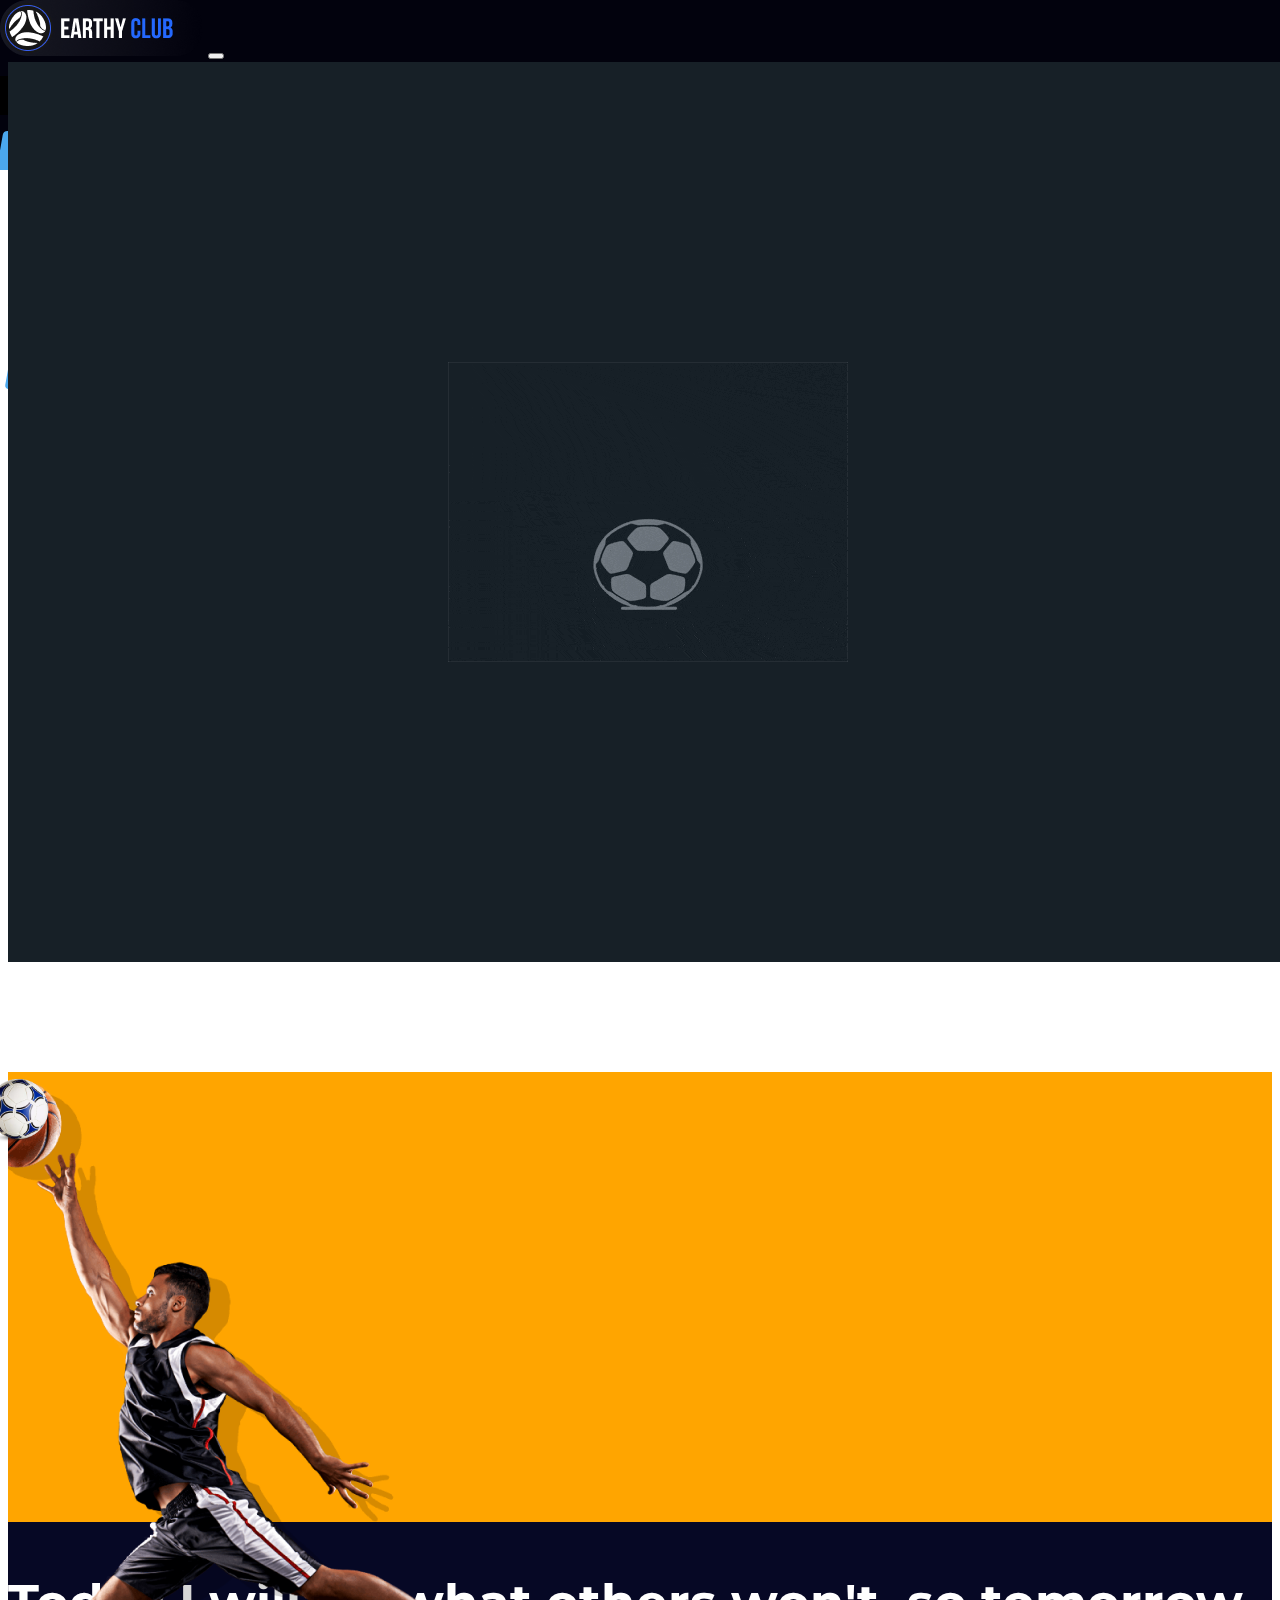
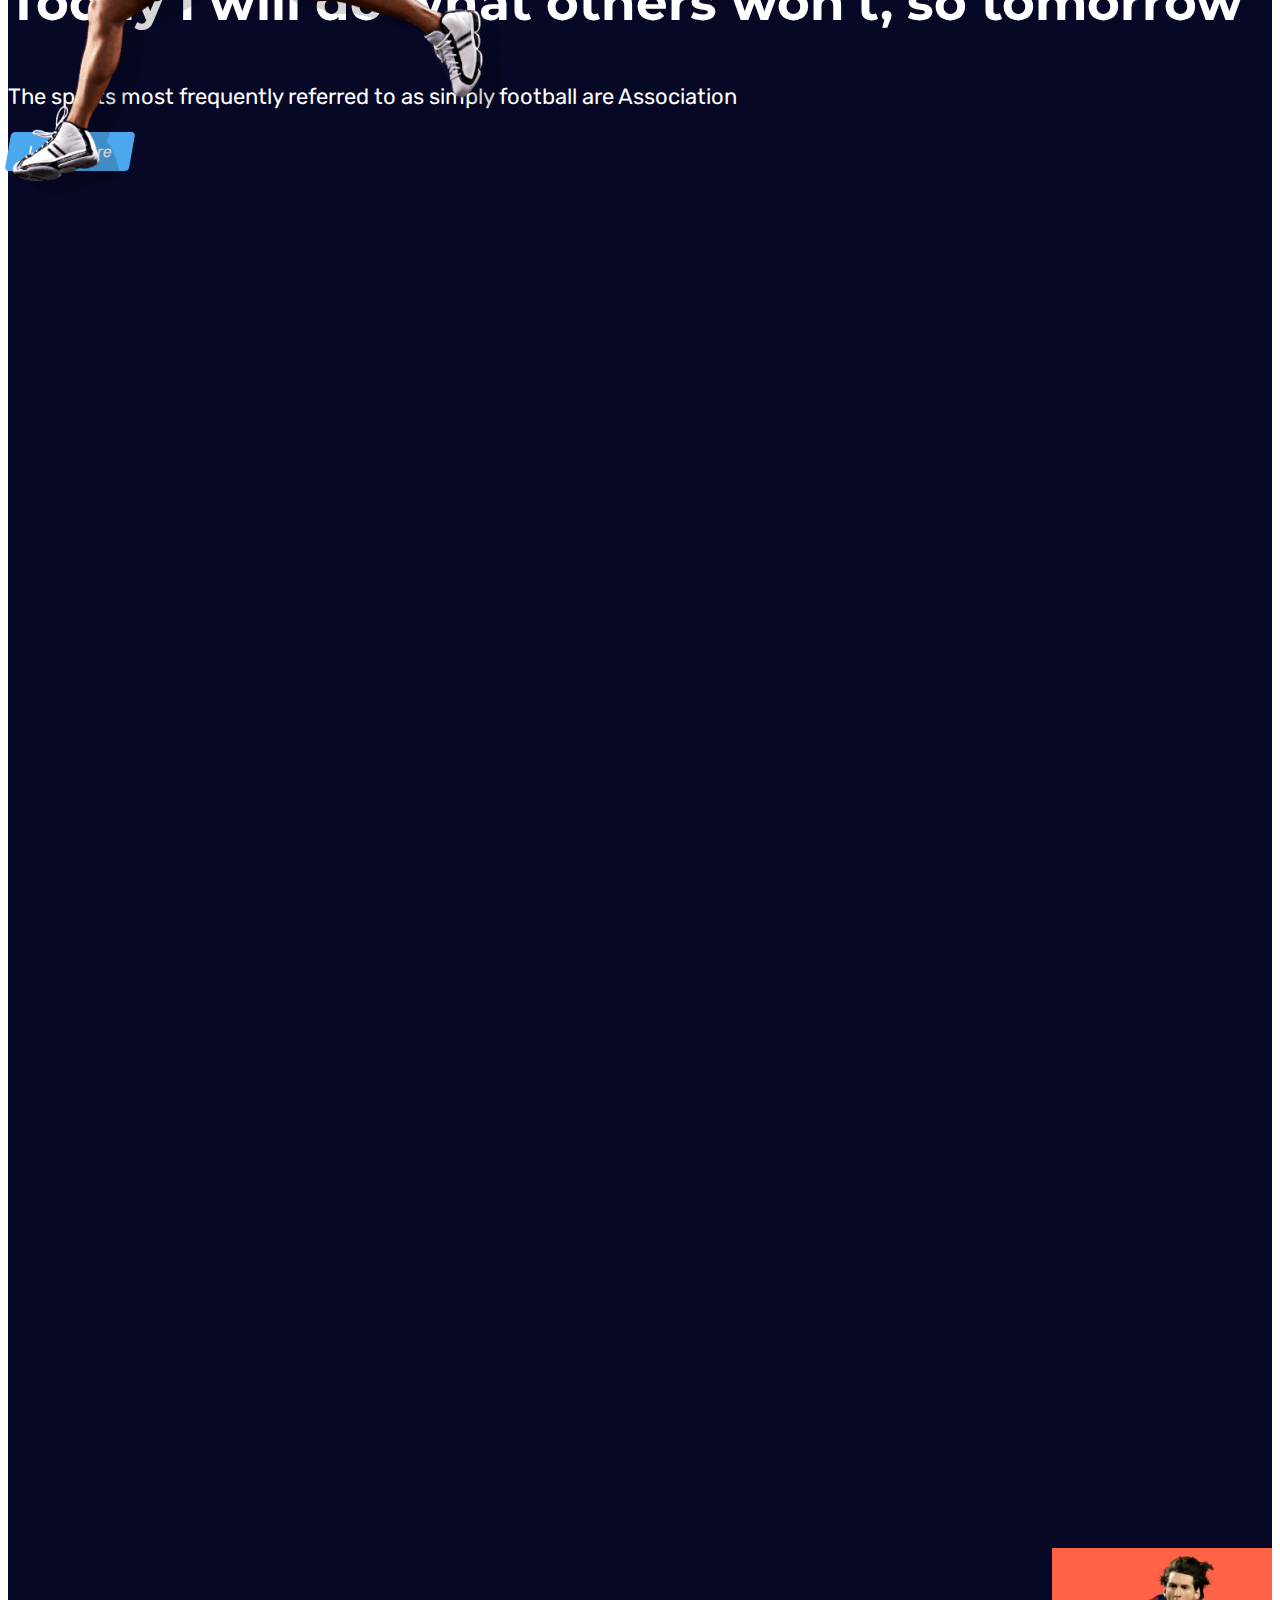
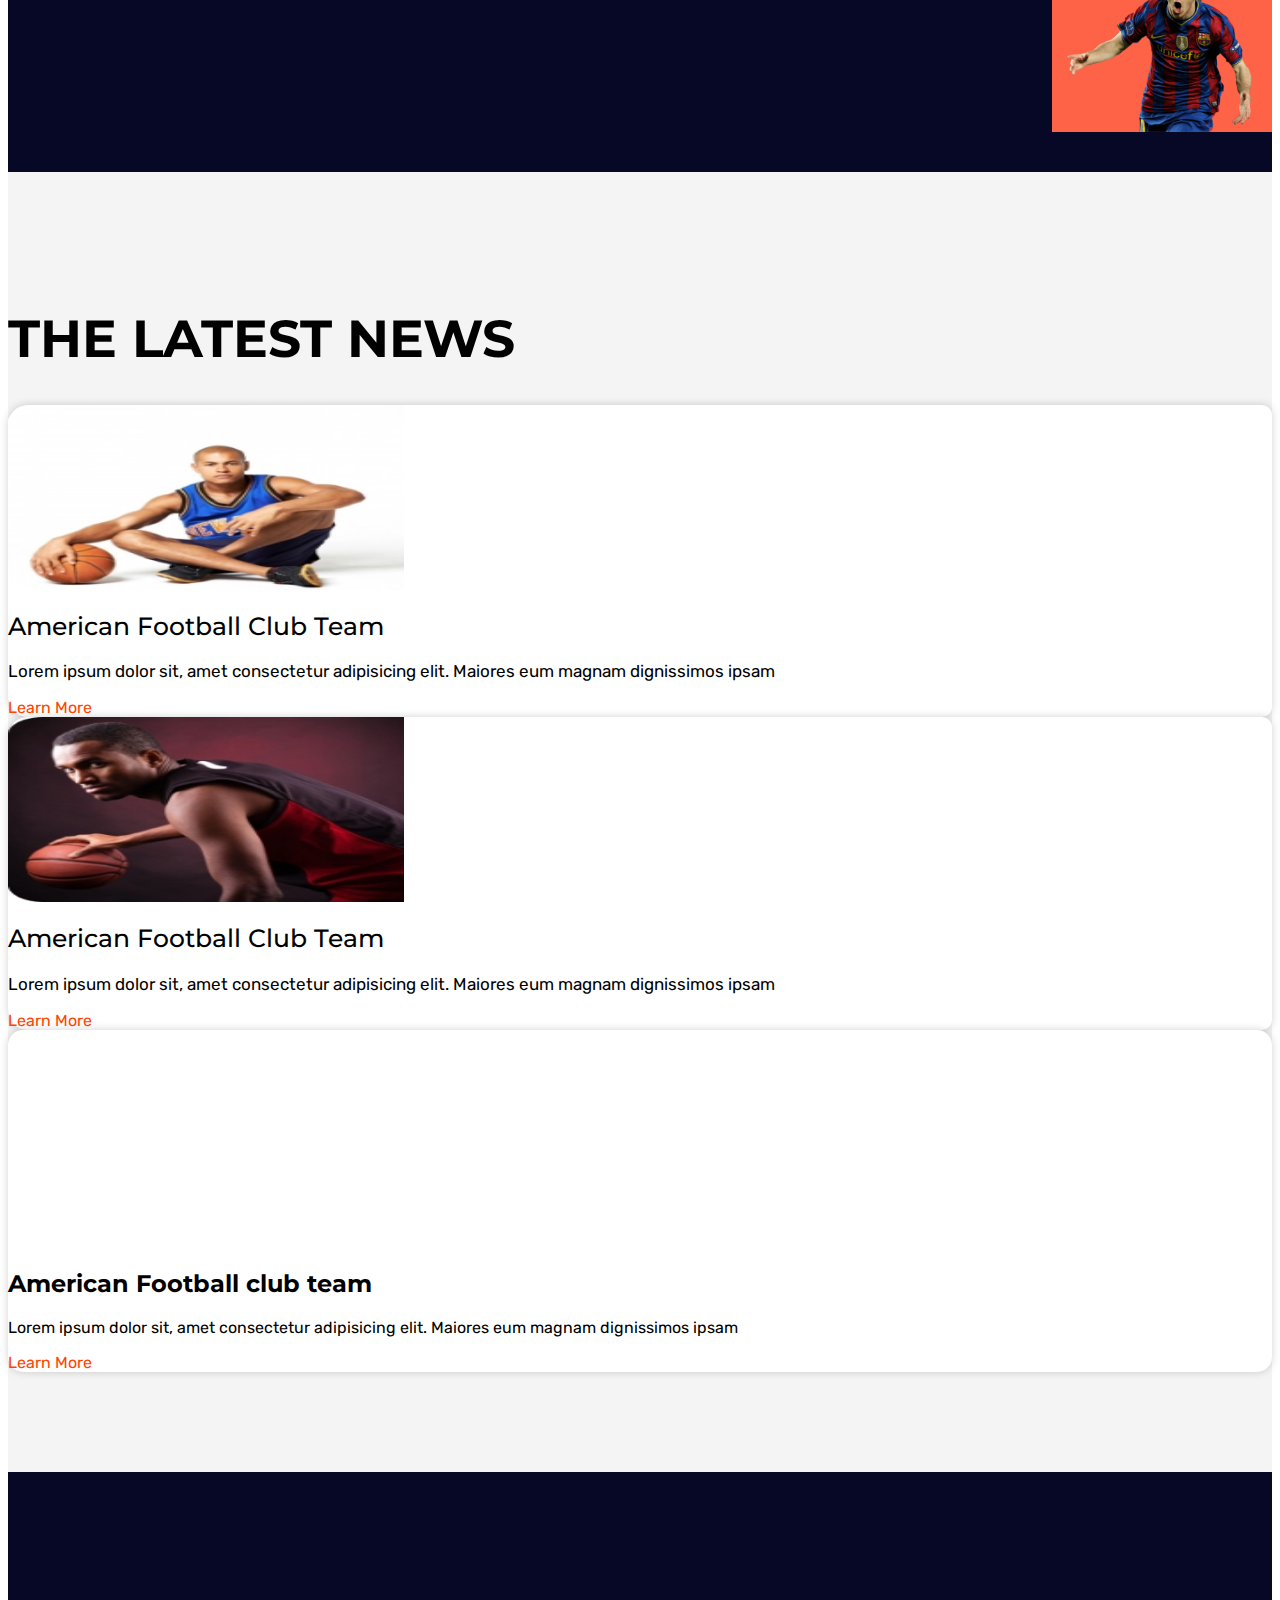
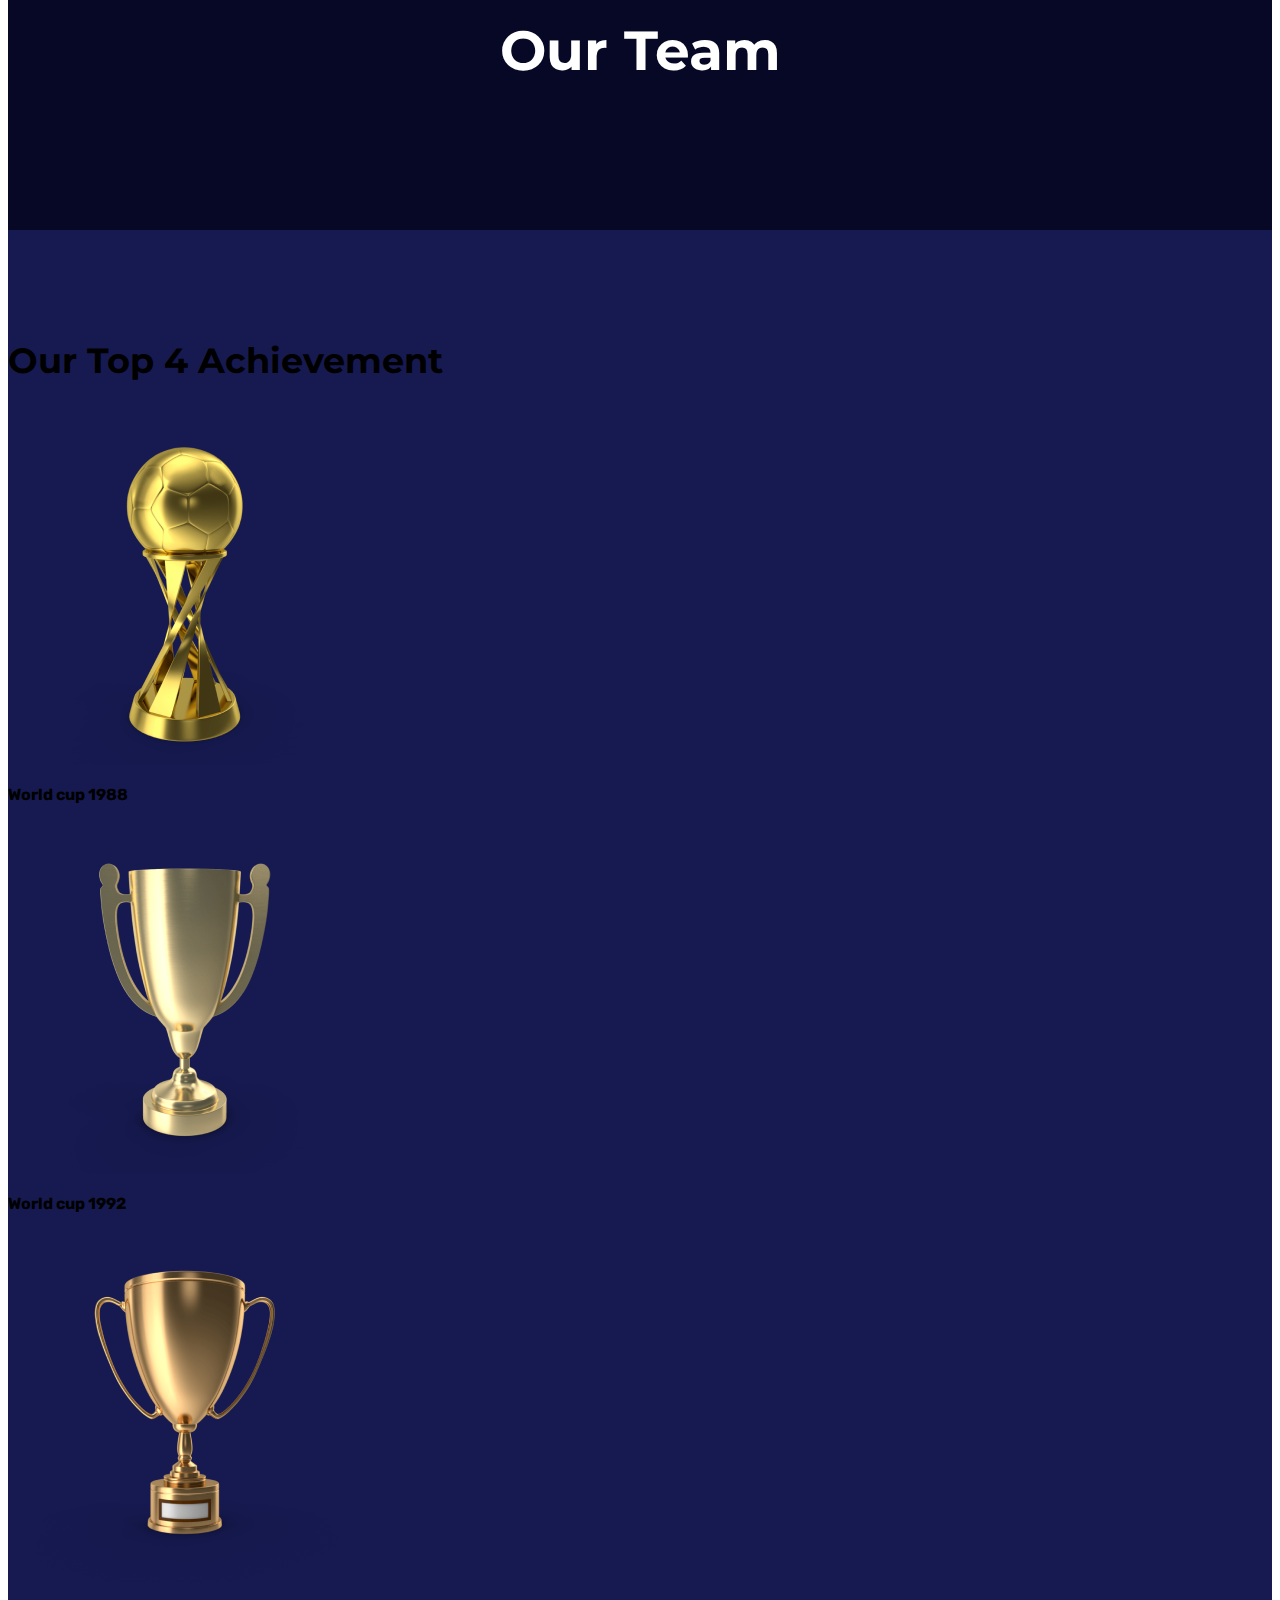
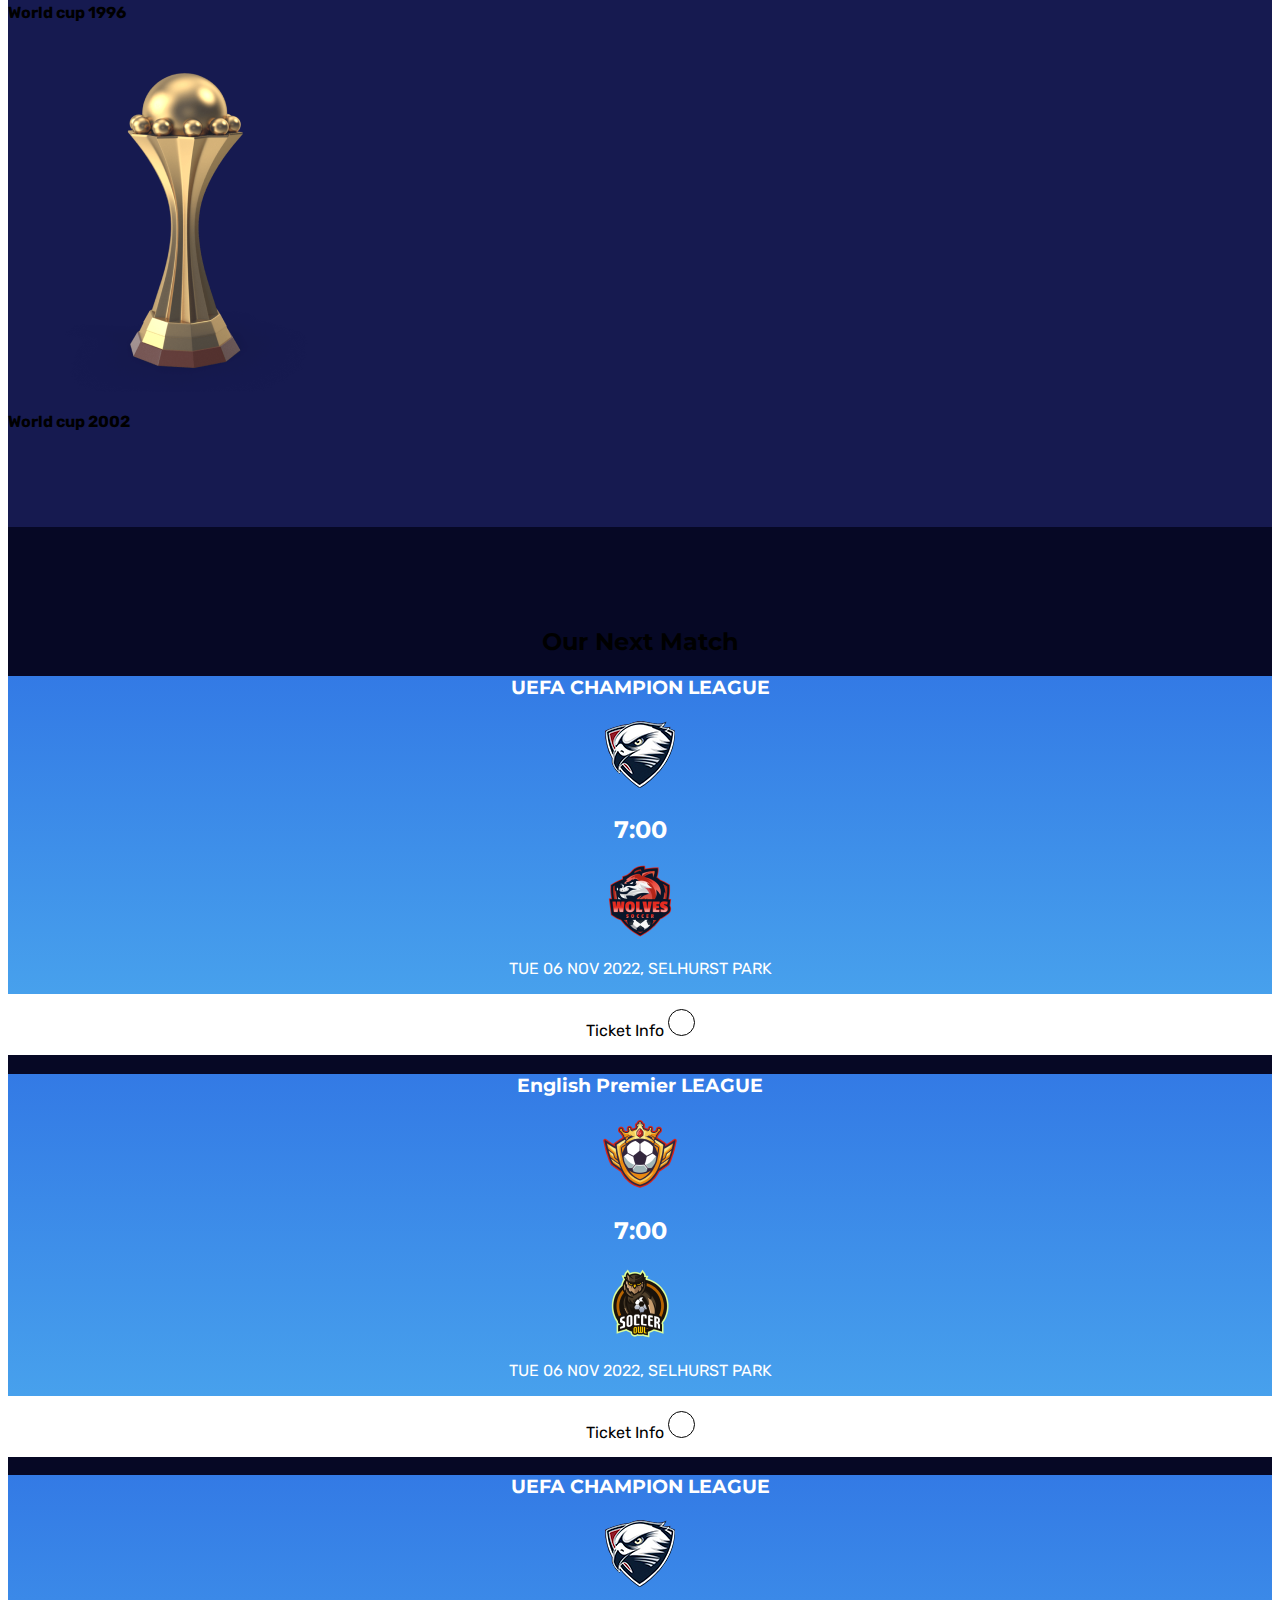
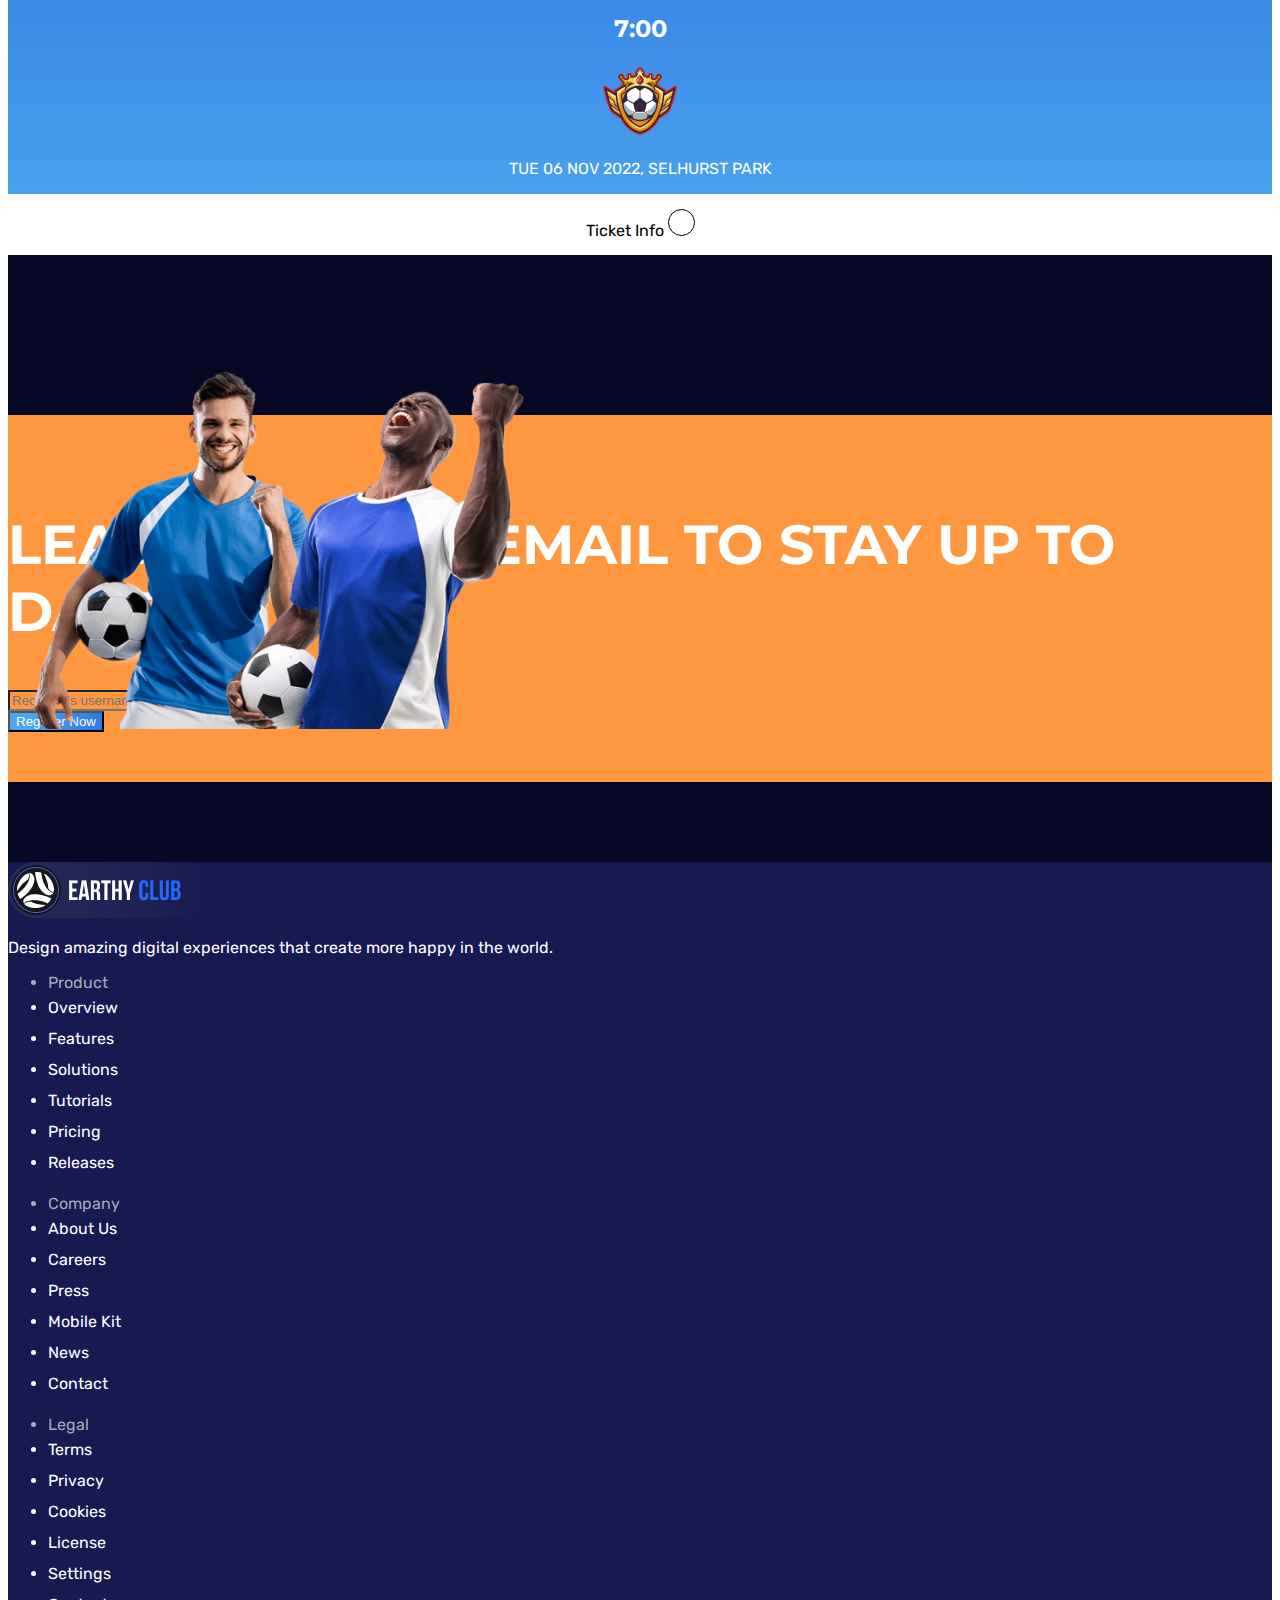
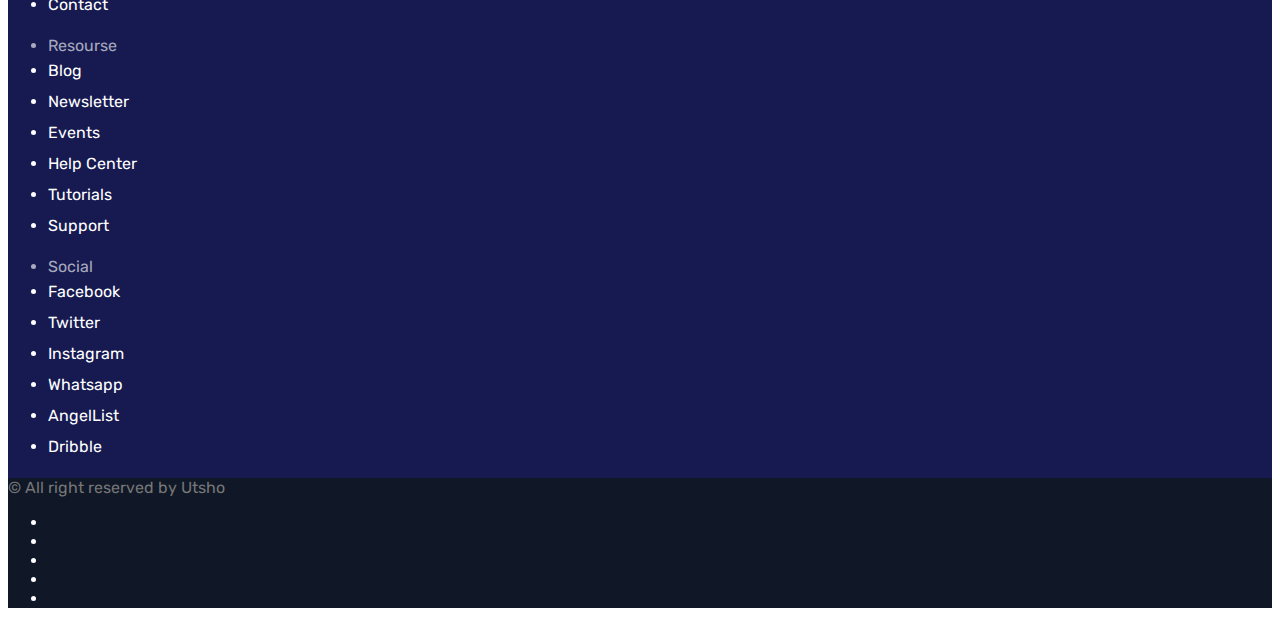
<file: index.html>
<!doctype html>
<html lang="en">

<head>
    <title>Earthy Club</title>
    <!-- Required meta tags -->
    <meta charset="utf-8">
    <meta name="viewport" content="width=device-width, initial-scale=1, shrink-to-fit=no">

    <!-- Bootstrap CSS v5.2.1 -->
    <link href="https://cdn.jsdelivr.net/npm/bootstrap@5.2.1/dist/css/bootstrap.min.css" rel="stylesheet"
        integrity="sha384-iYQeCzEYFbKjA/T2uDLTpkwGzCiq6soy8tYaI1GyVh/UjpbCx/TYkiZhlZB6+fzT" crossorigin="anonymous">

    <!-- owl carousel css -->
    <link rel="stylesheet" href="https://cdnjs.cloudflare.com/ajax/libs/OwlCarousel2/2.3.4/assets/owl.carousel.min.css"
        integrity="sha512-tS3S5qG0BlhnQROyJXvNjeEM4UpMXHrQfTGmbQ1gKmelCxlSEBUaxhRBj/EFTzpbP4RVSrpEikbmdJobCvhE3g=="
        crossorigin="anonymous" referrerpolicy="no-referrer" />

    <link rel="stylesheet"
        href="https://cdnjs.cloudflare.com/ajax/libs/OwlCarousel2/2.3.4/assets/owl.theme.default.min.css"
        integrity="sha512-sMXtMNL1zRzolHYKEujM2AqCLUR9F2C4/05cdbxjjLSRvMQIciEPCQZo++nk7go3BtSuK9kfa/s+a4f4i5pLkw=="
        crossorigin="anonymous" referrerpolicy="no-referrer" />

    <!-- google font -->
    <link
        href="https://fonts.googleapis.com/css2?family=Montserrat:wght@400;500;600;700;800&family=Rubik:wght@300;400;500;600;700&display=swap"
        rel="stylesheet">

    <!-- font awesome cdn -->
    <link rel="stylesheet" href="https://cdnjs.cloudflare.com/ajax/libs/font-awesome/6.2.1/css/all.min.css"
        integrity="sha512-MV7K8+y+gLIBoVD59lQIYicR65iaqukzvf/nwasF0nqhPay5w/9lJmVM2hMDcnK1OnMGCdVK+iQrJ7lzPJQd1w=="
        crossorigin="anonymous" referrerpolicy="no-referrer" />

    <!-- custom css -->
    <link rel="stylesheet" href="./style.css">
    <!-- responsive css -->
    <link rel="stylesheet" href="./responsive.css">
</head>

<body>

    <!-- default preloader -->
    <div id="preloader"></div>

    <!-- navbar -->
    <nav class="my-navbar navbar navbar-expand-sm navbar-light bg-light py-0">
        <div class="container">
            <a class="navbar-brand" href="./Under_construction.html"><img src="./img/logo 1.png" alt=""></a>
            <button class="navbar-toggler d-lg-none bg-info" type="button" data-bs-toggle="collapse"
                data-bs-target="#collapsibleNavId" aria-controls="collapsibleNavId" aria-expanded="false"
                aria-label="Toggle navigation">
                <span class="navbar-toggler-icon"> </span>
            </button>
            <div class="collapse navbar-collapse" id="collapsibleNavId">
                <ul class="navbar-nav">
                    <li class="navbar-item"><a href="./Under_construction.html">Home</a></li>
                    <li class="navbar-item"><a href="./Under_construction.html">Players <span><i
                                    class="fa fa-angle-down" aria-hidden="true"></i></span></a>
                        <ul>
                            <li><a href="./Under_construction.html">Messi</a></li>
                            <li><a href="./Under_construction.html">Diago Maradona</a></li>
                            <li><a href="./Under_construction.html">Lautaro Martinez</a></li>
                            <li><a href="./Under_construction.html">Angel Di Maria</a></li>
                            <li><a href="./Under_construction.html">Alfredo Di Stéfano</a></li>
                        </ul>
                    </li>
                    <li class="navbar-item"><a href="./Under_construction.html">Services</a></li>
                    <li class="navbar-item"><a href="./Under_construction.html">Contact Us</a></li>
                </ul>
                <div class="my-navbar-right-btn"> <a href="./Under_construction.html" class="cmn-btn-one">Contact Us</a>
                </div>
            </div>
        </div>
    </nav>

    <!-- banner section -->
    <div class="banner-section">
        <div class="container">
            <div class="row">
                <div class="col-lg-4 col-md-7 col-sm-8">
                    <div class="banner-left d-flex justify-content-end flex-column align-items-end">
                        <div>
                            <h2>BECOME <br> A LEGEND</h2>
                            <p>The sports most frequently referred to as simply football are Association</p>
                            <div class="banner-btn">
                                <a href="./Under_construction.html" class="cmn-btn-one">Learn More</a>
                                <a href="./Under_construction.html" class="banner-left-play-now"> <span><i
                                            class="fa fa-play" aria-hidden="true"></i></span> Play Now</a>
                            </div>
                        </div>
                    </div>
                </div>
                <div class="col-lg-4 col-md-1 col-sm-4"></div>
                <div class="col-lg-4 col-md-4 col-sm-0">
                    <div class="banner-right d-flex justify-content-end flex-column align-items-end">
                        <video class="border mb-4 rounded rounded-2" width="170" height="150" controls>
                            <source src="./img/messi.mp4" type="video/mp4">
                        </video>
                        <p class="text-end text-light">Lionel Andrés Messi, is an Argentine professional footballer who
                            plays as a forward</p>
                        <img src="./img/messi_sig.png" alt="">
                    </div>
                </div>
            </div>
        </div>
    </div>

    <!-- play-section -->
    <div class="play-section">
        <div class="container">
            <div class="row">
                <div class="col-lg-4 col-md-6">
                    <div class="play-left">
                        <img class="play-left-img-1" src="./img/image 582.png" alt="">
                        <img class="play-left-img-2" src="./img/image 583.png" alt="">
                    </div>
                </div>
                <div class="col-lg-5 col-md-6">
                    <div class="play-right d-flex flex-column align-items-start justify-content-center">
                        <h3>Today I will do what others won't, so tomorrow</h3>
                        <p>The sports most frequently referred to as simply football are Association</p>
                        <a href="#" class="cmn-btn-one">Learn More</a>
                    </div>
                </div>
                <div class="col-lg-3 col-md-0">
                    <div class="play-right-2">
                        <div class="play-right-2-inner"><img src="./img/mm.png" alt=""></div>
                    </div>
                </div>
            </div>
        </div>
    </div>

    <!-- news section -->
    <div class="news-section">
        <div class="container">
            <div class="row">
                <div class="col-lg-12">
                    <h1 class="text-center news-section-intro">THE LATEST NEWS</h1>
                </div>
            </div>
        </div>
        <div class="container mt-4">
            <div class="row">

                <div class="col-lg-6">
                    <div class="news-section-item-left-main text-start py-4">

                        <div class="news-section-item-left d-flex mb-3 ">
                            <div class="news-sectiom-item-left-img">
                                <img src="./img/Rectangle 6342.png" alt="">
                            </div>
                            <div class="news-section-item-left-text  px-3 mt-4">
                                <h2>American Football Club Team</h2>
                                <p>Lorem ipsum dolor sit, amet consectetur adipisicing elit. Maiores eum magnam
                                    dignissimos ipsam</p>
                                <a href="#">Learn More</a>
                            </div>
                        </div>

                        <div class="news-section-item-left d-flex">
                            <div class="news-sectiom-item-left-img">
                                <img src="./img/Rectangle 6344.png" alt="">
                            </div>
                            <div class="news-section-item-left-text  px-3 mt-4">
                                <h2>American Football Club Team</h2>
                                <p>Lorem ipsum dolor sit, amet consectetur adipisicing elit. Maiores eum magnam
                                    dignissimos ipsam</p>
                                <a href="#">Learn More</a>
                            </div>
                        </div>
                    </div>
                </div>

                <div class="col-lg-6">
                    <div class="news-section-item-right-main pt-4">
                        <div class="news-section-item-right">
                            <iframe width="560" height="215" src="https://www.youtube.com/embed/RM0ql8360J4"
                                title="YouTube video player" frameborder="0"
                                allow="accelerometer; autoplay; clipboard-write; encrypted-media; gyroscope; picture-in-picture"
                                allowfullscreen></iframe>
                            <div class="news-section-item-right-txt px-3 py-3">
                                <h2>American Football club team</h2>
                                <p>Lorem ipsum dolor sit, amet consectetur adipisicing elit. Maiores eum magnam
                                    dignissimos ipsam</p>
                                <a href="#">Learn More</a>
                            </div>
                        </div>
                    </div>
                </div>

            </div>
        </div>
    </div>

    <!-- our team section -->
    <div class="our-team-section">
        <div class="container">
            <div class="row">
                <div class="col-lg-12">
                    <h2 class="our-team-intro">Our Team</h2>
                </div>
            </div>
        </div>
        <div class="our-team-item-main">
            <div class="container">
                <div class="row">
                    <div class="col-lg-12">
                        <div class="our-team-item-main">
                            <div class="owl-carousel owl-theme">
                                <div class="item">
                                    <div class="our-team-item-img">
                                        <img src="./img/ourTeam1.png" alt="">
                                    </div>
                                    <div class="our-team-item-txt text-center text-light">
                                        <h2 class="mb-0">Emilio Martinez</h2>
                                        <p>Goal Keeper</p>
                                    </div>
                                </div>
                                <div class="item">
                                    <div class="our-team-item-img">
                                        <img src="./img/ourTeam2.png" alt="">
                                    </div>
                                    <div class="our-team-item-txt text-center text-light">
                                        <h2 class="mb-0">Emilio Martinez</h2>
                                        <p>Goal Keeper</p>
                                    </div>
                                </div>
                                <div class="item">
                                    <div class="our-team-item-img">
                                        <img src="./img/ourTeam3.png" alt="">
                                    </div>
                                    <div class="our-team-item-txt text-center text-light">
                                        <h2 class="mb-0">Emilio Martinez</h2>
                                        <p>Goal Keeper</p>
                                    </div>
                                </div>
                            </div>
                        </div>
                    </div>
                </div>
            </div>
        </div>
    </div>

    <!-- achievement section -->
    <div class="achievement-section">
        <div class="container">

            <div class="row">
                <div class="col-lg-12">
                    <h2 class="text-center text-light achievement-title">Our Top 4 Achievement</h2>
                </div>
            </div>

            <div class="row">
                <div class="col-lg-3 col-md-6">
                    <div class="achievement-item text-center">
                        <img src="./img/image 587.png" alt="">
                        <p class="text-light">World cup 1988</p>
                    </div>
                </div>
                <div class="col-lg-3 col-md-6">
                    <div class="achievement-item text-center">
                        <img src="./img/image 588.png" alt="">
                        <p class="text-light">World cup 1992</p>
                    </div>
                </div>
                <div class="col-lg-3 col-md-6">
                    <div class="achievement-item text-center">
                        <img src="./img/image 589.png" alt="">
                        <p class="text-light">World cup 1996</p>
                    </div>
                </div>
                <div class="col-lg-3 col-md-6">
                    <div class="achievement-item text-center">
                        <img src="./img/image 590.png" alt="">
                        <p class="text-light">World cup 2002</p>
                    </div>
                </div>
            </div>
        </div>
    </div>

    <!-- next match section -->
    <div class="next-match">
        <div class="container">
            <div class="row">
                <div class="col-lg-12">
                    <h2 class="text-center text-light">Our Next Match</h2>
                </div>
            </div>

            <div class="row py-5">

                <div class="col-lg-4">
                    <div class="next-match-item">
                        <h3 class="pt-4">UEFA CHAMPION LEAGUE</h3>
                        <div class="next-match-item-span-parent d-flex justify-content-between px-4 my-5">
                            <span><img src="./img/image 591.png" alt=""></span>
                            <span>
                                <h2 class="py-2 px-4 border border-4">7:00</h2>
                            </span>
                            <span><img src="./img/image 592.png" alt=""></span>
                        </div>
                        <p>TUE 06 NOV 2022, SELHURST PARK</p>
                        <a href="#">Ticket Info <span><i class="fa-solid fa-arrow-right"></i></span></a>
                    </div>
                </div>
                <div class="col-lg-4">
                    <div class="next-match-item">
                        <h3 class="pt-4">English Premier LEAGUE</h3>
                        <div class="next-match-item-span-parent d-flex justify-content-between px-4 my-5">
                            <span><img src="./img/image 593.png" alt=""></span>
                            <span>
                                <h2 class="py-2 px-4 border border-4">7:00</h2>
                            </span>
                            <span><img src="./img/image 594.png" alt=""></span>
                        </div>
                        <p>TUE 06 NOV 2022, SELHURST PARK</p>
                        <a href="#">Ticket Info <span><i class="fa-solid fa-arrow-right"></i></span></a>
                    </div>
                </div>
                <div class="col-lg-4">
                    <div class="next-match-item">
                        <h3 class="pt-4">UEFA CHAMPION LEAGUE</h3>
                        <div class="next-match-item-span-parent d-flex justify-content-between px-4 my-5">
                            <span><img src="./img/image 597.png" alt=""></span>
                            <span>
                                <h2 class="py-2 px-4 border border-4">7:00</h2>
                            </span>
                            <span><img src="./img/image 598.png" alt=""></span>
                        </div>
                        <p>TUE 06 NOV 2022, SELHURST PARK</p>
                        <a href="#">Ticket Info <span><i class="fa-solid fa-arrow-right"></i></span></a>
                    </div>
                </div>

            </div>
        </div>
    </div>

    <!-- email us section -->
    <div class="email-us-section">
        <div class="container">
            <div class="email-us-left-right-parent">
                <div class="row">
                    <div class="col-lg-6">
                        <div class="email-us-left">
                            <img class="email-us-left-img-2" src="./img/ourTeam3.png" alt="">
                            <img class="email-us-left-img-1" src="./img/ourTeam2.png" alt="">
                        </div>
                    </div>
                    <div class="col-lg-6">
                        <div class="email-us-right">
                            <h2>LEAVE US YOUR EMAIL TO STAY UP TO DATE!</h2>
                            <div class="input-group mb-3">
                                <input type="text" class="form-control py-3" placeholder="Recipient's username"
                                    aria-label="Recipient's username" aria-describedby="basic-addon2">
                                <div class="input-group-append">
                                    <button class="btn btn-outline-secondary py-3" type="button">Register Now</button>
                                </div>
                            </div>
                        </div>
                    </div>
                </div>
            </div>
        </div>
    </div>

    <!-- Footer -->

    <footer>
        <div class="footer-top py-5">
            <div class="container">
                <div class="row">
                    <div class="col-lg-4">
                        <div class="footer-left">
                            <a href="#"><img src="./img/logo 1.png" alt=""></a>
                            <p class="mt-4">Design amazing digital experiences that create more happy in the world.</p>
                        </div>
                    </div>
                    <div class="col-lg-8">
                        <div class="footer-right d-flex justify-content-between">
                            <ul class="list-inline">
                                <li>Product</li>
                                <li><a href="./Under_construction.html">Overview</a></li>
                                <li><a href="./Under_construction.html">Features</a></li>
                                <li><a href="./Under_construction.html">Solutions</a></li>
                                <li><a href="./Under_construction.html">Tutorials</a></li>
                                <li><a href="./Under_construction.html">Pricing</a></li>
                                <li><a href="./Under_construction.html">Releases</a></li>
                            </ul>
                            <ul class="list-inline">
                                <li>Company</li>
                                <li><a href="./Under_construction.html">About Us</a></li>
                                <li><a href="./Under_construction.html">Careers</a></li>
                                <li><a href="./Under_construction.html">Press</a></li>
                                <li><a href="./Under_construction.html">Mobile Kit</a></li>
                                <li><a href="./Under_construction.html">News</a></li>
                                <li><a href="./Under_construction.html">Contact</a></li>
                            </ul>
                            <ul class="list-inline">
                                <li>Legal</li>
                                <li><a href="./Under_construction.html">Terms</a></li>
                                <li><a href="./Under_construction.html">Privacy</a></li>
                                <li><a href="./Under_construction.html">Cookies</a></li>
                                <li><a href="./Under_construction.html">License</a></li>
                                <li><a href="./Under_construction.html">Settings</a></li>
                                <li><a href="./Under_construction.html">Contact</a></li>
                            </ul>
                            <ul class="list-inline">
                                <li>Resourse</li>
                                <li><a href="./Under_construction.html">Blog</a></li>
                                <li><a href="./Under_construction.html">Newsletter</a></li>
                                <li><a href="./Under_construction.html">Events</a></li>
                                <li><a href="./Under_construction.html">Help Center</a></li>
                                <li><a href="./Under_construction.html">Tutorials</a></li>
                                <li><a href="./Under_construction.html">Support</a></li>
                            </ul>
                            <ul class="list-inline">
                                <li>Social</li>
                                <li><a href="./Under_construction.html">Facebook</a></li>
                                <li><a href="./Under_construction.html">Twitter</a></li>
                                <li><a href="./Under_construction.html">Instagram</a></li>
                                <li><a href="./Under_construction.html">Whatsapp</a></li>
                                <li><a href="./Under_construction.html">AngelList</a></li>
                                <li><a href="./Under_construction.html">Dribble</a></li>
                            </ul>
                        </div>
                    </div>
                </div>
            </div>
        </div>
        <div class="footer-bottom py-4">
            <div class="container">
                <div class="row">
                    <div class="col-lg-6 col-md-6 col-sm-6">
                        <div class="footer-btm-left">
                            <p class="mb-0 h5">© All right reserved by Utsho</p>
                        </div>
                    </div>
                    <div class="col-lg-6 col-md-6 col-sm-6">
                        <div class="footer-btm-right">
                            <ul class="list-inline mb-0 text-end">
                                <li class="list-inline-item"><a href="#"><i class="fab fa-facebook"
                                            aria-hidden="true"></i></a></li>
                                <li class="list-inline-item"><a href="#"><i class="fab fa-twitter"
                                            aria-hidden="true"></i></a></li>
                                <li class="list-inline-item"><a href="#"><i class="fab fa-git"
                                            aria-hidden="true"></i></a></li>
                                <li class="list-inline-item"><a href="#"><i class="fab fa-github"
                                            aria-hidden="true"></i></a></li>
                                <li class="list-inline-item"><a href="#"><i class="fab fa-figma"
                                            aria-hidden="true"></i></a></li>
                            </ul>
                        </div>
                    </div>
                </div>
            </div>
        </div>
    </footer>
    <!-- Bootstrap JavaScript Libraries -->
    <script src="https://cdn.jsdelivr.net/npm/@popperjs/core@2.11.6/dist/umd/popper.min.js"
        integrity="sha384-oBqDVmMz9ATKxIep9tiCxS/Z9fNfEXiDAYTujMAeBAsjFuCZSmKbSSUnQlmh/jp3" crossorigin="anonymous">
        </script>
    <script src="https://cdn.jsdelivr.net/npm/bootstrap@5.2.1/dist/js/bootstrap.min.js"
        integrity="sha384-7VPbUDkoPSGFnVtYi0QogXtr74QeVeeIs99Qfg5YCF+TidwNdjvaKZX19NZ/e6oz" crossorigin="anonymous">
        </script>

    <!-- jquery cdn -->
    <script src="https://code.jquery.com/jquery-3.6.1.min.js"
        integrity="sha256-o88AwQnZB+VDvE9tvIXrMQaPlFFSUTR+nldQm1LuPXQ=" crossorigin="anonymous"></script>

    <!-- Owl carousel jquery -->
    <script src="https://cdnjs.cloudflare.com/ajax/libs/OwlCarousel2/2.3.4/owl.carousel.min.js"
        integrity="sha512-bPs7Ae6pVvhOSiIcyUClR7/q2OAsRiovw4vAkX+zJbw3ShAeeqezq50RIIcIURq7Oa20rW2n2q+fyXBNcU9lrw=="
        crossorigin="anonymous" referrerpolicy="no-referrer"></script>

    <script type="text/JavaScript">
    $('.owl-carousel').owlCarousel({
    loop:true,
    margin:10,
    nav:true,
    // autoplay: true,
    dots: true,
    autoplayTimeout: 2000,
    autoplayHoverPause: true,
    responsive:{
        500:{
            items:2
        },
        600:{
            items:2
        },
        1000:{
            items:3
        }
    }
})
  </script>

    <script>
        let loader = document.getElementById('preloader')
        window.addEventListener('load', function () {
            setTimeout(() => {
                loader.style.display = 'none'
            }, 1500);
        })
    </script>
</body>

</html>
</file>
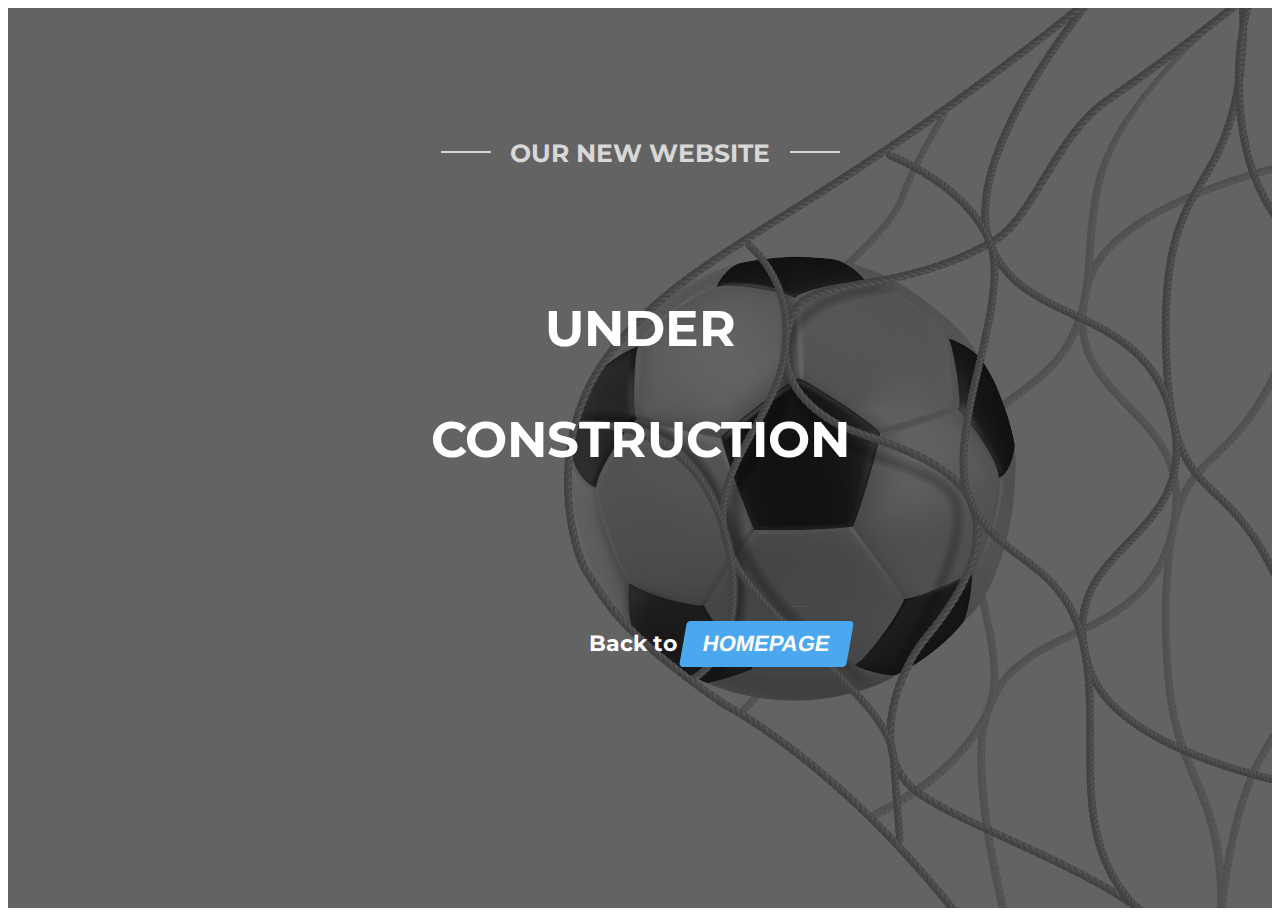
<file: Under_construction.html>
<!doctype html>
<html lang="en">
  <head>
    <!-- Required meta tags -->
    <meta charset="utf-8">
    <meta name="viewport" content="width=device-width, initial-scale=1">

      <!-- Font awesome CDN -->
      <link rel="stylesheet" href="https://cdnjs.cloudflare.com/ajax/libs/font-awesome/6.1.1/css/all.min.css" integrity="sha512-KfkfwYDsLkIlwQp6LFnl8zNdLGxu9YAA1QvwINks4PhcElQSvqcyVLLD9aMhXd13uQjoXtEKNosOWaZqXgel0g==" crossorigin="anonymous" referrerpolicy="no-referrer" />

      <!-- Google Font -->
      <link href="https://fonts.googleapis.com/css2?family=Montserrat:ital,wght@0,200;0,300;0,400;0,500;0,600;0,700;0,800;0,900;1,300;1,400;1,500;1,600;1,700;1,800&family=Roboto:ital,wght@0,300;0,400;0,700;0,900;1,300;1,400;1,500;1,700;1,900&display=swap" rel="stylesheet">

    <!-- Bootstrap CSS -->
    <link rel="stylesheet" href="https://stackpath.bootstrapcdn.com/bootstrap/5.0.0-alpha1/css/bootstrap.min.css" integrity="sha384-r4NyP46KrjDleawBgD5tp8Y7UzmLA05oM1iAEQ17CSuDqnUK2+k9luXQOfXJCJ4I" crossorigin="anonymous">

    <!-- Custom CSS -->
    <link rel="stylesheet" href="./style.css">
    <title>Under construction</title>
  </head>
  <body>
   <!-- preloader -->
   <div id="pre-loader"></div>

      <div class="under-construction-main">
          <div class="under-construction-inner">
            <h5>OUR NEW WEBSITE</h5>
            <h3 class="shadow-sm">UNDER</h3>
            <h3 class="shadow-lg">CONSTRUCTION</h3>
            <h6>Back to <span><i class="fa-solid fa-right-long"></i></span> <a href="./index.html" class="cmn-btn-one ml-5">HOMEPAGE</a></h6>
          </div>
      </div>
    <!-- Optional JavaScript -->
    <!-- Popper.js first, then Bootstrap JS -->
    <script src="https://cdn.jsdelivr.net/npm/popper.js@1.16.0/dist/umd/popper.min.js" integrity="sha384-Q6E9RHvbIyZFJoft+2mJbHaEWldlvI9IOYy5n3zV9zzTtmI3UksdQRVvoxMfooAo" crossorigin="anonymous"></script>
    <script src="https://stackpath.bootstrapcdn.com/bootstrap/5.0.0-alpha1/js/bootstrap.min.js" integrity="sha384-oesi62hOLfzrys4LxRF63OJCXdXDipiYWBnvTl9Y9/TRlw5xlKIEHpNyvvDShgf/" crossorigin="anonymous"></script>

      <!-- preloader javascript -->
  <script>
    let loader = document.getElementById('pre-loader')
      window.addEventListener('load', function(){
        setTimeout(() => {
          loader.style.display = 'none'
      }, 2000);
    })
  </script>
  </body>
</html>
</file>
<file: style.css>
/* Default css */
img{
    max-width: 100%;
}
.cmn-btn-one{
    color: #fff;
    background-color: #4BA8EE;
    display: inline-block;
    text-decoration: none;
    padding: 10px 20px;
    transform: skew(-10deg);
    border-radius: 4px;
    transition: .5s;
}
.cmn-btn-one:hover{
    color:  #4BA8EE;
    background-color: #fff;
}
h1,h2,h3,h4,h5,h6{
font-family: 'Montserrat', sans-serif;

}
span, a, p, body{
    font-family: 'Rubik', sans-serif;
}

/* default preloader */
#preloader{
    height: 100vh;
    width: 100%;
    background: #172027 url(./img/5f0032f29fcde316f9e0ac455a7b924b.gif) no-repeat center;
    display: flex;
    justify-content: center;
    align-items: center;
    position: fixed;
    z-index: 999;
}

/* let's start our custom css */
.my-navbar{
    background-color: rgb(2, 2, 13) !important;
    position: fixed;
    left: 0;
    top: 0;
    width: 100%;
    z-index: 998;
}
.my-navbar ul{
    background-color: #000;
    margin-left: auto !important;
}
.my-navbar ul li{
    list-style: none;
    display: inline-block;
    position: relative;
}
.my-navbar ul li a{
    text-decoration: none;
    padding: 10px 20px;
    display: inline-block;
    color: #fff;
    transition: .5s;
}
.my-navbar ul li:hover> a{
    color: tomato;
    letter-spacing: 1px;
}

.my-navbar ul ul{
    width: 200px;
    position: absolute;
    top: 100%;
    left: 0;
    padding-left: 0;
    visibility: hidden;
    opacity: 0;
    transition: .5s;
    transform: translateY(5px);
}
.my-navbar ul ul li{
    display: block;
    border: 1px solid #767676;
    border-left: 0;
    border-right: 0;
}
.my-navbar ul ul li a{
    display: block;
}
.my-navbar ul li:hover ul{
    visibility: visible;
    opacity: 1;
    transform: translate(0);
}
/* banner-section */
.banner-section{
    height: 100vh;
    background: url(./img/banner.png) no-repeat top center;
    background-size: cover;
}
.banner-left{
    height: 60vh;
}
.banner-left h2{
    color: #fff;
    font-size: 75px;
    line-height: 1.1em;
    font-weight: bold;
}
.banner-left p{
    font-size: 18px;
    color: #767676;
    padding: 10px 0;
}
.banner-left .banner-left-play-now{
    margin-left: 50px;
    text-decoration: none;
    color: #fff;
}
.banner-left .banner-left-play-now span{ 
    background-color:  #FF9741;
    height: 25px;
    width: 25px;
    line-height: 25px;
    border-radius: 50%;
    text-align: center;
    display: inline-block;
}

.banner-right{
    height: 80vh;
}

/* play section */
.play-section{
    background-color:  #060825;
}
.play-section  .play-left{
    height: 550px;
    background-color: orange;
    margin-top: 150px;
    position: relative;
    z-index: 1;
}
.play-section .play-left .play-left-img-1{
    position: absolute;
    top: 0;
    left: 0;
    z-index: -1;
}
.play-section .play-left .play-left-img-2{
    position: absolute;
    top: -10px;
    left: -40px;
    z-index: 1;
}

.play-right{
    height: 100vh;
    color: #fff;
}
.play-right h3{
    font-size: 50px;
}
.play-right p{
    font-size: 22px;
}

.play-right-2{
    height: 100vh;
    position: relative;
}
.play-right-2-inner{
    position: absolute;
    bottom: 40px;
    right: 0;
    height: 184px;
    width: 220px;
    background-color: tomato;
}

/* news section */
.news-section{
    background-color: #f4f4f4;
    padding: 100px 0;
}
.news-section .news-section-intro{
    font-size: 52px;
}

.news-section-item-left-main .news-section-item-left{
    background-color: #fff;
    box-shadow: 0px 0px 8px 0px #0000002e;
    border-radius: 20px 10px 10px 20px;
}

.news-sectiom-item-left-img {
    height: 185px;
    width: 396px;
}
.news-sectiom-item-left-img img {
    height: 100%;
    width: 100%;
}

.news-section-item-left-main .news-section-item-left h2{
    font-size: 25px;
    font-weight: 500;
} 
.news-section-item-left-main .news-section-item-left p{
    font-size: 17px;
}
.news-section-item-left-main .news-section-item-left a{
    color: orangered;
    text-decoration: none;
    display: inline-block;
}

.news-section-item-right{
    background-color: #fff;
    box-shadow: 0px 0px 8px 0px #0000002e;
    border-radius: 15px;
}
.news-section-item-right iframe{
    width: 100%;
    border-radius: 15px 15px 0 0;
}
.news-section-item-right-txt a{
    color: orangered;
    text-decoration: none;
    display: inline-block;
}



/* our team section */
.our-team-section{
    background-color: #060825;
    padding: 100px 0;
}
.our-team-intro{
    text-align: center;
    color: #fff;
    font-size: 55px;
}

.our-team-item-main{
    /* padding: 150px 0; */
}
.our-team-item-main .our-team-item-img{
    background: linear-gradient(#FF9741,#FF5F1A);
    width: 291px;
    height: 326px;
    position: relative;
    transform: skew( 0, -5deg, 0, 0);
    margin-top: 95px;
    position: relative;
}
.our-team-item-main .our-team-item-img::before{
    content: '';
    width: 339px;
    background-color: #060825;
    height: 180px;
    position: absolute;
    top: -139px;
    left: -4px;
    transform: skew(-5deg, 7deg);
}
.our-team-item-main .our-team-item-img img{
    position: absolute;
    bottom: 0;
    left: 0;
    overflow: hidden;
}
.our-team-item-main .our-team-item-txt{
    width: 291px;
    background: linear-gradient(97deg, #4BA8EE 19.15%, #337AE5 90.57%);
}

/* achievement section */
.achievement-section{
    background-color: #161A50;
    padding: 80px 0;
}
.achievement-title{
    font-weight: bold;
    font-size: 35px;
}

.achievement-item p{
    font-weight: bold;
}


/* next match */
.next-match{
    background-color: #060825;
    padding: 80px 0;
    text-align: center;
}

.next-match-item{
    background: linear-gradient(180deg, #337AE5 0%, #4BA8EE 100%);
    color: #fff;
}
.next-match-item a{
    display: block;
    text-decoration: none;
    background-color: #fff;
    color: #000;
    padding: 15px 0;
}
.next-match-item a span{
    height: 25px;
    width: 25px;
    border-radius: 50%;
    text-align: center;
    line-height: 25px;
    display: inline-block;
    border: 1px solid #000;
    transition: .5s;
}
.next-match-item a:hover span{
    transform: translate(10px)
}


/*  email us section */
.email-us-section{
    background: #060825;
    padding: 80px 0;
    color: #fff;
}
.email-us-left-right-parent{
    background-color: #FF9741;
}
.email-us-left{
    position: relative;
}
.email-us-left-img-1{
    position: absolute;
    left: 200px;
    top: -51px;
    height: 365px;
}
.email-us-left-img-2{
    position: absolute;
    left: 10px;
    top: -51px;
    height: 365px;
}

.email-us-right h2{
    font-size: 55px;
}
.email-us-right{
    padding: 50px 0;
    padding-right: 150px;
}
.email-us-right input{
    background-color: transparent;
}
.email-us-right button{
    background: linear-gradient(97deg, #4BA8EE 19.15%, #337AE5 90.57%);
    color: #fff;
}


/* footer */
footer{
    background-color: #161A50;
    color: #fff;
}
.footer-left{}

.footer-right ul{
    flex: 1 1 auto ;
}
.footer-right ul li:first-child{
    color: rgba(255, 255, 255, 0.631);
}
.footer-right ul li a{
    color: #fff;
    text-decoration: none;
    display: inline-block;
    padding: 6px 0;
    transition: .5s;
}
.footer-right ul li a:hover{
    letter-spacing: .1em;
    color: #FF5F1A;
}


.footer-bottom{
    background: #101828;
}
.footer-btm-left p{
    color: #767676;
}
.footer-btm-right ul li a{
    color: #767676;
    padding: 0 10px;
    font-size: 20px;
    display: inline-block;
    transition: .5s;
}
.footer-btm-right ul li a:hover{
    color: #FF5F1A;
    transform: scale(1.3)
}



/* Another page/Under construction */
.under-construction-main{
    height: 100vh;
    width: auto;
    background: url(./img/under_constraction.jpg) center no-repeat;
    background-size: cover;
    position: relative;
    display: flex;
    justify-content: center;
}
.under-construction-main::after{
    content: "";
    position: absolute;
    top: 0;
    left: 0;
    height: 100%;
    width: 100%;
    background: rgba(0, 0, 0, 0.611);
}
.under-construction-inner{
    text-align: center;
    color: #fff;
    z-index: 10;
}
.under-construction-inner h5{
    font-size: 25px;
    margin: 130px 0;
    position: relative;
    color: #ffffffbf;
}
.under-construction-inner h5::before {
    content: '';
    height: 2px;
    width: 50px;
    background: #ffffffbf;
    position: absolute;
    top: 13px;
    left: 10px;
}
.under-construction-inner h5::after {
    content: '';
    height: 2px;
    width: 50px;
    background: #ffffffbf;
    position: absolute;
    top: 13px;
    right: 10px;
}
.under-construction-inner h3{
    font-size: 50px;
}
.under-construction-inner h6{
    padding: 100px 0;
    text-align: right;
    font-size: 22px;
}
.under-construction-inner .common-btn{
    margin-left: 50px;
    background: #ff4545;
}
.under-construction-inner span{
    position: relative;
    animation: construction-span 1.3s linear infinite;
    opacity: 0;
    color: #ff4545;
}
@keyframes construction-span {
    0%{
        left: 0;
        opacity: 0;
        color: #fff;
    }
    25%{
        left: 7px;
        color: #fff;
    }
    50%{
        left: 15px;
    }
    75%{
        left: 25px;
    }
    100%{
        left: 35px;
        opacity: 1;
    }
}
</file>
<file: responsive.css>
@media (max-width:1200px) {
    .banner-left h2 {
        font-size: 70.44px;
    }
.email-us-left-img-1 {
    top: 15px;
    width: 270px;
    left: 136px;
}
.email-us-left-img-2 {
    top: 15px;
    width: 270px;
}
}

@media (max-width:1300px){
    .play-section .play-left {
        height: 450px;
        margin-top: 110px;
    }
    .play-section .play-left .play-left-img-2 {
        top: 7px;
        width: 70px;
        left: -26px;
    }
}

@media (max-width:995px) {
    .my-navbar ul li a {
        padding: 10px 10px;
    }
    .my-navbar-right-btn .cmn-btn-one{
        font-size: 10px;
    }

    .play-right-2{
        display: none;
    }

    .play-right-2-inner {
        height: 127px;
        width: 152px;
    }
    .play-right h3{
        font-size: 35px;
    }
    .play-right p{
        font-size: 15px;
    }
    .our-team-item-main .our-team-item-img{
        width: 100%;
    }
    .our-team-item-main .our-team-item-txt{
        width: 100%;
    }
    .our-team-item-main .our-team-item-img::before {
        width: 367px;
        top: -148px;
        left: -18px;
        transform: skew(5deg, 7deg);
    }
    .email-us-section{
        padding-top: 0;
    }
    .email-us-left{
        display: none;
    }
    .email-us-right{
        padding: 20px
    }
    .email-us-right h2{
        text-align: center;
        font-size: 45px;
    }
    .next-match-item{
        margin-bottom: 15px;
    }
    .footer-left{
        text-align: center;
        margin-bottom: 30px;
    }
}

@media (max-width:768px) {
    .my-navbar ul li a {
        padding: 10px 6px;
        font-size: 10px;
    }
    .my-navbar ul li a span{
        display: none;
    }
    .banner-right{
        display: none !important;
    }
    .my-navbar-right-btn{
        width:100px;
    }
    .play-right{
        justify-content: flex-end !important;
        margin-bottom: 15px;
    }
    .play-section  .play-left .play-left-img-2 {
        top: 8px;
        width: 100px;
        left: -36px;
    }
    .email-us-right h2{
        font-size: 35px;
    }
    .footer-btm-left p{
        font-size: 17px;
    }
    .footer-btm-right ul li a{
        padding: 0 5px;
        font-size: 16px;
    }

}
@media (max-width:580px) {
    .banner-left p{
        padding-right: 170px;
    }
    .footer-bottom{
      text-align: center;
    }
    .footer-btm-right ul{
        text-align: center !important;
        margin-top: 10px;
    }

}
</file>
